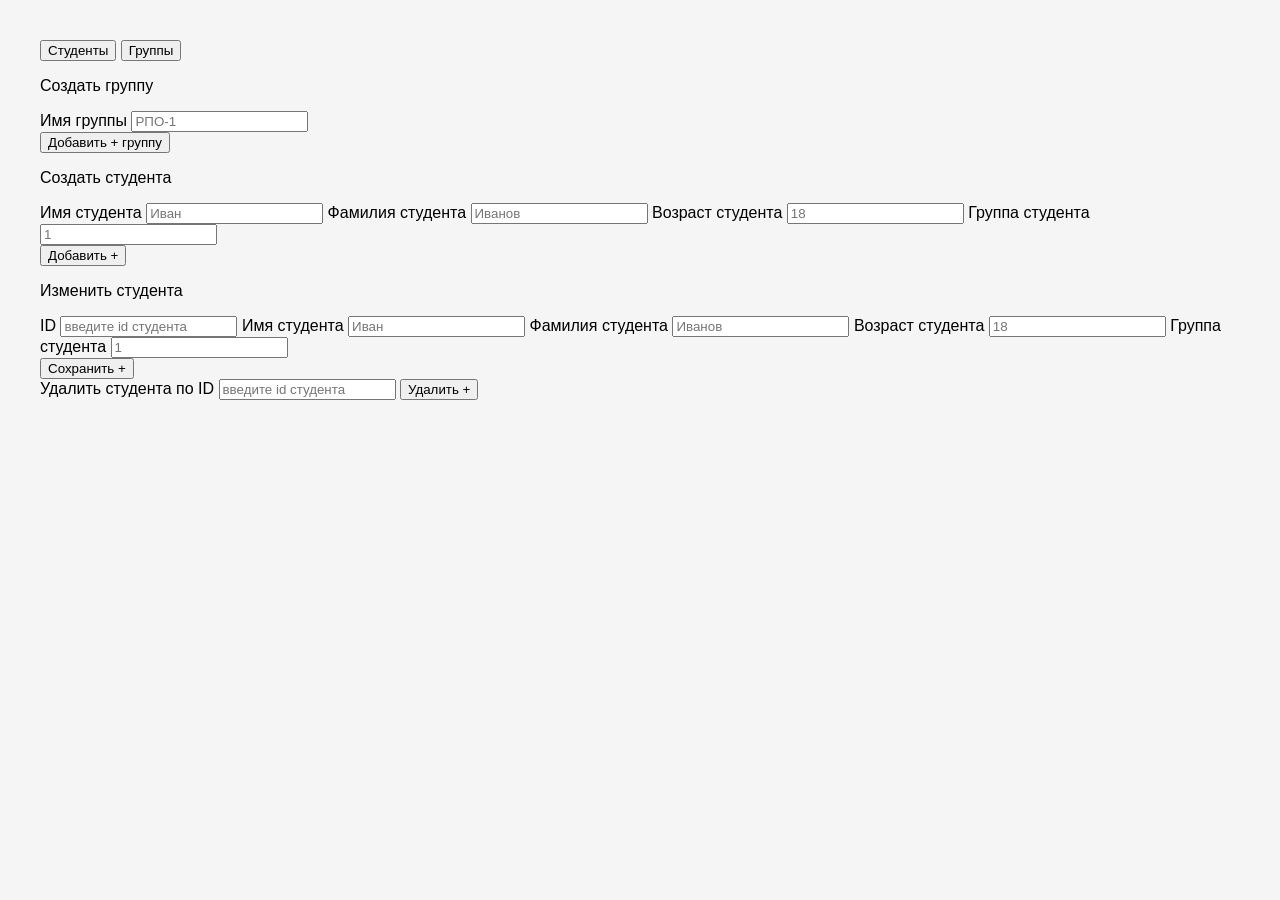
<file: lesson_20/index.html>
﻿<!DOCTYPE html>
<html lang="ru">
<head>
    <meta charset="UTF-8">
    <meta name="viewport" content="width=device-width, initial-scale=1.0">
    <title>Колледж</title>
    <link rel="stylesheet" href="css/style.css">
</head>
<body>
    <header>
        <button onclick="loadStudents()">Студенты</button>
        <button onclick="loadGroups()">Группы</button>
    </header>

    <main>
        <table id="studentsTable" style="display: none;">
            <thead>
                <tr>
                    <th>ID</th>
                    <th>Имя</th>
                    <th>Фамилия</th>
                    <th>Возраст</th>
                </tr>
            </thead>
            <tbody id="studentBody"></tbody>
        </table>

        <table id="groupsTable" style="display: none;">
            <thead>
                <tr>
                    <th>ID</th>
                    <th>Группа</th>
                </tr>
            </thead>
            <tbody id="groupBody"></tbody>
        </table>

        <section>
            <p>Создать группу</p>
            <form>
                <label>
                    Имя группы
                    <input id="nameGroup" type="text" placeholder="РПО-1" />
                </label>

            </form>

            <button onclick="addGroup()"> Добавить + группу </button>
        </section>

        <section>
            <p>Создать студента</p>
            <form>
                <label>
                    Имя студента
                    <input id="firstNameStudent" type="text" placeholder="Иван" />
                </label>
                <label>
                    Фамилия студента
                    <input id="lastNameStudent" type="text" placeholder="Иванов" />
                </label>
                <label>
                    Возраст студента
                    <input id="ageStudent" type="number" placeholder="18" />
                </label>
                <label>
                    Группа студента
                    <input id="groupId" type="number" placeholder="1" />
                </label>
            </form>

            <button onclick="addStudent()"> Добавить + </button>
        </section>

        <section>
            <p>Изменить студента</p>
            <form>
                <label>
                    ID
                    <input id="idStudentUpdate" type="number" placeholder="введите id студента" />
                </label>
                <label>
                    Имя студента
                    <input id="firstNameUpdate" type="text" placeholder="Иван" />
                </label>
                <label>
                    Фамилия студента
                    <input id="lastNameUpdate" type="text" placeholder="Иванов" />
                </label>
                <label>
                    Возраст студента
                    <input id="ageUpdate" type="number" placeholder="18" />
                </label>
                <label>
                    Группа студента
                    <input id="groupIdUpdate" type="number" placeholder="1" />
                </label>
            </form>

            <button onclick="updateStudent()"> Сохранить + </button>
        </section>

        <section>
            <form>
                <label>
                    Удалить студента по ID
                    <input id="idStudentDelete" type="number" placeholder="введите id студента" />
                </label>
                <button onclick="deleteStudent()"> Удалить + </button>
            </form>
        </section>
    </main>

    <footer>
        <p id="gr"></p>
    </footer>

    <script src="js/routes.js"></script>
</body>
</html>
</file>
<file: lesson_20/css/style.css>
﻿body {
    font-family: Arial, sans-serif;
    margin: 40px;
    background: #f5f5f5;
}

h1 {
    color: #2c3e50;
}

table {
    border-collapse: collapse;
    background: white;
    box-shadow: 0 2px 6px rgba(0,0,0,.1);
}

th, td {
    padding: 10px 20px;
    border-bottom: 1px solid #eee;
    text-align: left;
}

th {
    background: #2c3e50;
    color: white;
}

tr:hover {
    background: #f0f7ff;
}

#error {
    color: #c0392b;
}
</file>
